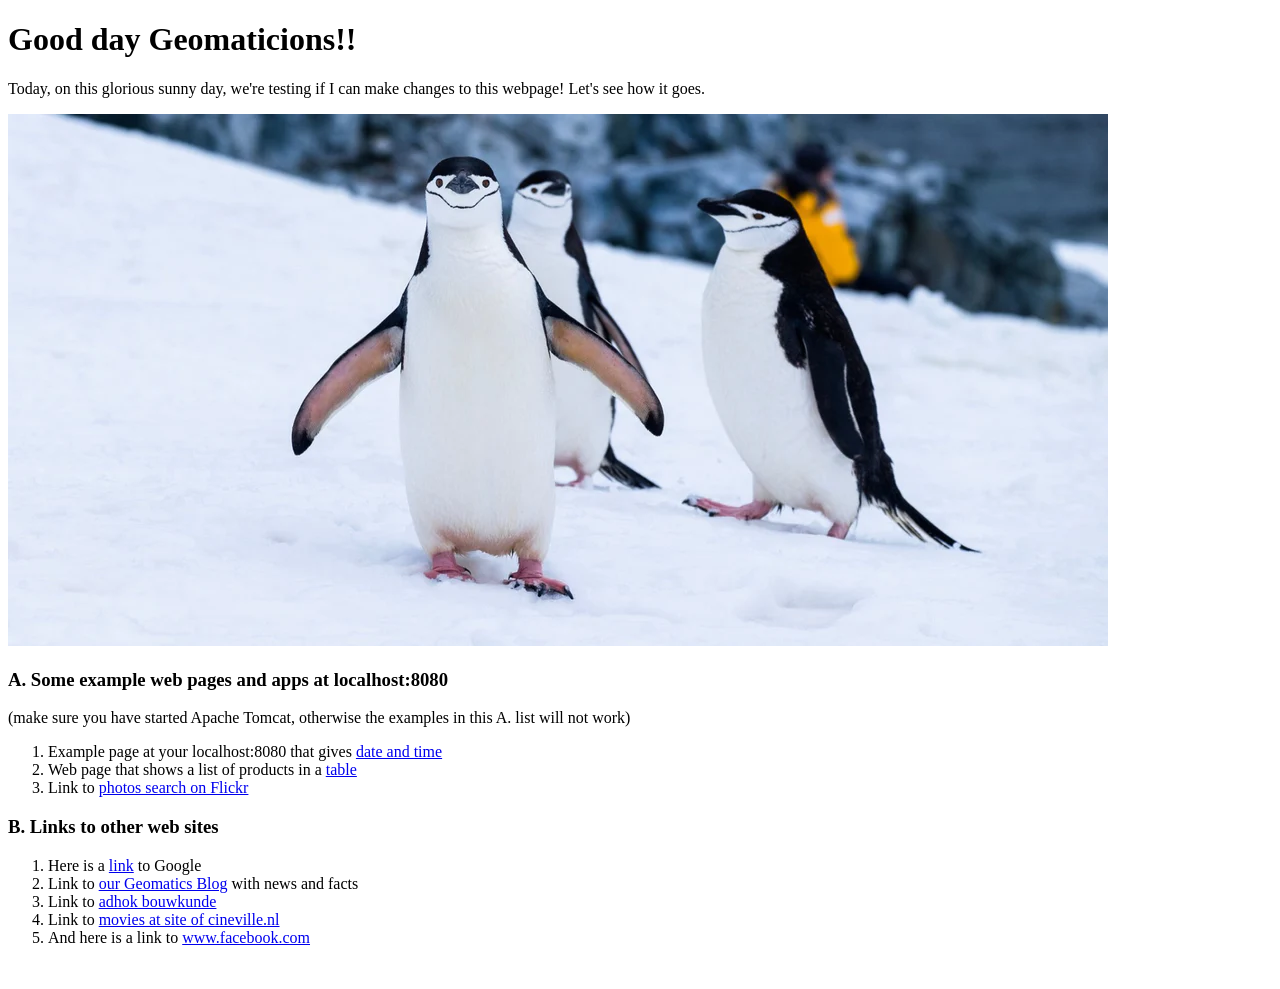
<file: lab1/index.html>
<!doctype html>
<html>

<head>
	<title>Lab 1 &middot; Start page</title>
	<meta charset="utf-8" />
</head>

<body>
	<h1>Good day Geomaticions!!</h1>

	<p> Today, on this glorious sunny day, we're testing if I can make changes to this webpage! Let's see how it goes.</p>

	<img src="happy-penguin-day-why-these-fluffy-friends-need-our-help-968917.jpg.webp" alt="an image of the march for science April 22 in London">

	<h3>A. Some example web pages and apps at localhost:8080</h3>
	<p> (make sure you have started Apache Tomcat, otherwise the examples in this A. list will not work) </p>

	<!-- We'll wrap the links in an ol tag -->
	<ol>
		<li>
			Example page at your localhost:8080 that gives <a
				href="http://localhost:8080/examples/jsp/dates/date.jsp">date and time</a>
		</li>
		<li>
			Web page that shows a list of products in a <a
				href="http://localhost:8080/examples/jsp/jsp2/tagfiles/products.jsp">table</a>
		</li>
		<li>
			Link to <a href="./photoSearch">photos search on Flickr</a>
		</li>
	</ol>

	<h3>B. Links to other web sites</h3>
	<ol>
		<li>
			Here is a <a href="https://www.google.com/">link</a> to Google
		</li>
		<li>
			Link to <a href="http://geomatics.tudelft.nl">our Geomatics Blog</a> with news and facts
		</li>
		<li>
			Link to <a href="https://adhok.bk.tudelft.nl/site/">adhok bouwkunde</a>
		</li>
		<li>
			Link to <a href="https://www.cineville.nl/">movies at site of cineville.nl</a>
		</li>
		<li>
			And here is a link to
			<a href="https://www.facebook.com">
				www.facebook.com
			</a>
		</li>
	</ol>

	<br>

</body>

</html>
</file>
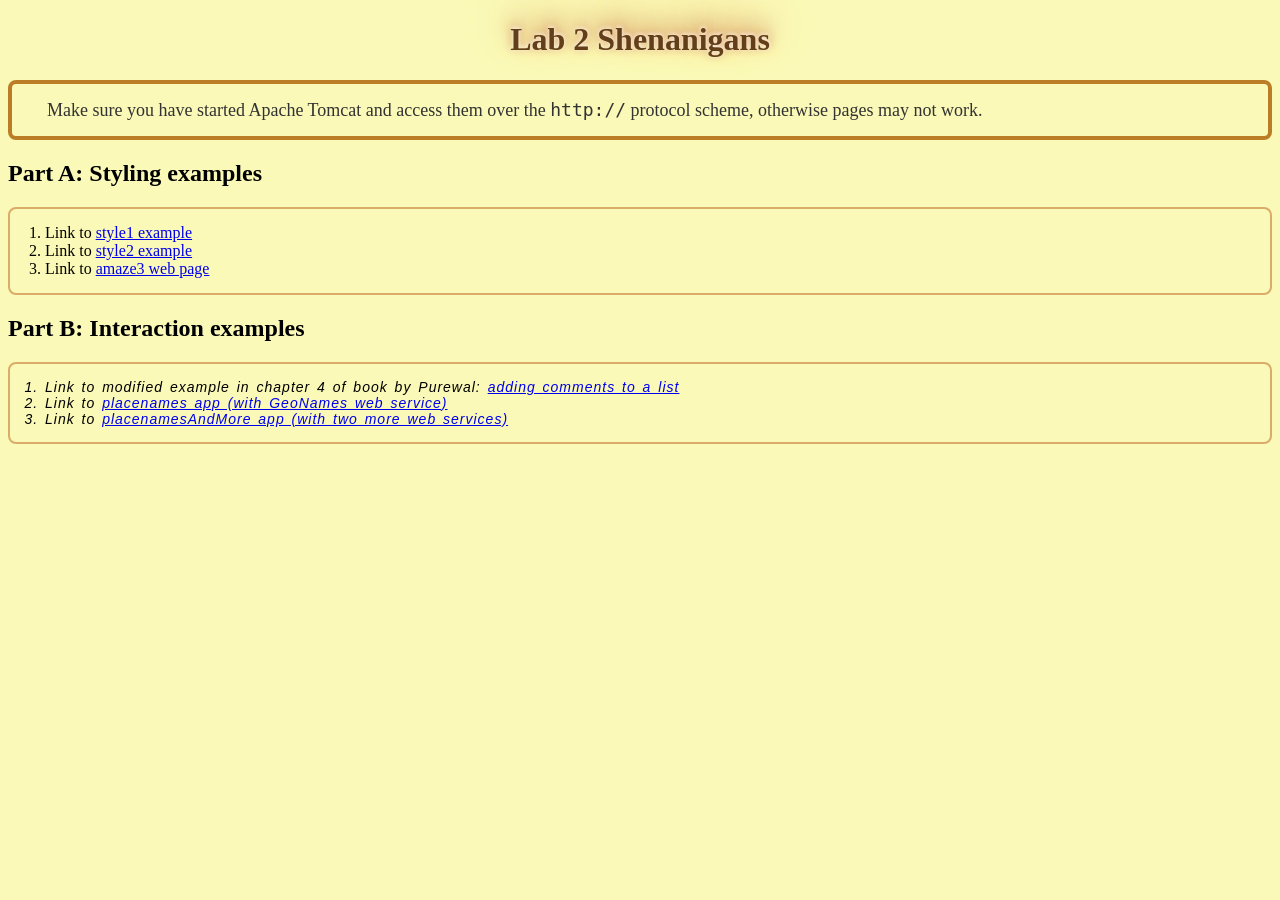
<file: lab2/index.html>
<!doctype html>
<html>

<head>
	<title>Lab 2 start page</title>

	<style>
    body {
        background-color: #faf9b7;
    }

    h1 {
        color: rgb(98, 63, 24);
        text-align: center;
		text-shadow: #FFF 0 -1px 4px, rgb(220, 146, 94) 0 -2px 10px, #d49b63 0 -10px 20px, rgb(219, 168, 116) 0 -18px 40px;
    }

    p {
        font-size: 18px;
        color: #333;
		border: 4px solid #bb7d26;
		border-radius: 8px;
		padding: 15px 15px 15px 35px;
		margin: 10px 0;
    }

    ol {
    border: 2px solid #daab69;
    border-radius: 8px;
    padding: 15px 15px 15px 35px;
    margin: 10px 0;
	}

	.list-b {
        font-family: "Comic Sans MS", cursive, sans-serif;
        font-size: 14px;
        letter-spacing: 1px;
        word-spacing: 2px;
        color: #000000;
        font-weight: 500;
        text-decoration: none;
        font-style: italic;
        font-variant: normal;
        text-transform: none;
    }
	</style>
</head>


<body>
	<h1>Lab 2 Shenanigans</h1>
	<p> Make sure you have started Apache Tomcat and access them over the
	<code>http://</code> protocol scheme, otherwise pages may not work. </p>

	<h2>Part A: Styling examples</h2>
	<ol>
		<li>
			Link to <a href="./styling/style1">style1 example</a>
		</li>
		<li>
			Link to <a href="./styling/style2">style2 example</a>
		</li>
		<li>
			Link to <a href="./styling/amaze3">amaze3 web page</a>
		</li>
	</ol>

	<h2>Part B: Interaction examples</h2>
	<ol class="list-b">

		<li>
			Link to modified example in chapter 4 of book by Purewal: <a href="./interaction/add2dom/index.html">adding
				comments to a list</a>
		</li>
		<li>
			Link to <a href="./interaction/placenames/">placenames app (with GeoNames web service)</a>
		</li>
		<li>
			Link to <a href="./interaction/placenamesAndMore/">placenamesAndMore app (with two more web
				services)</a>
		</li>


	</ol>

	<br>

</body>

</html>
</file>
